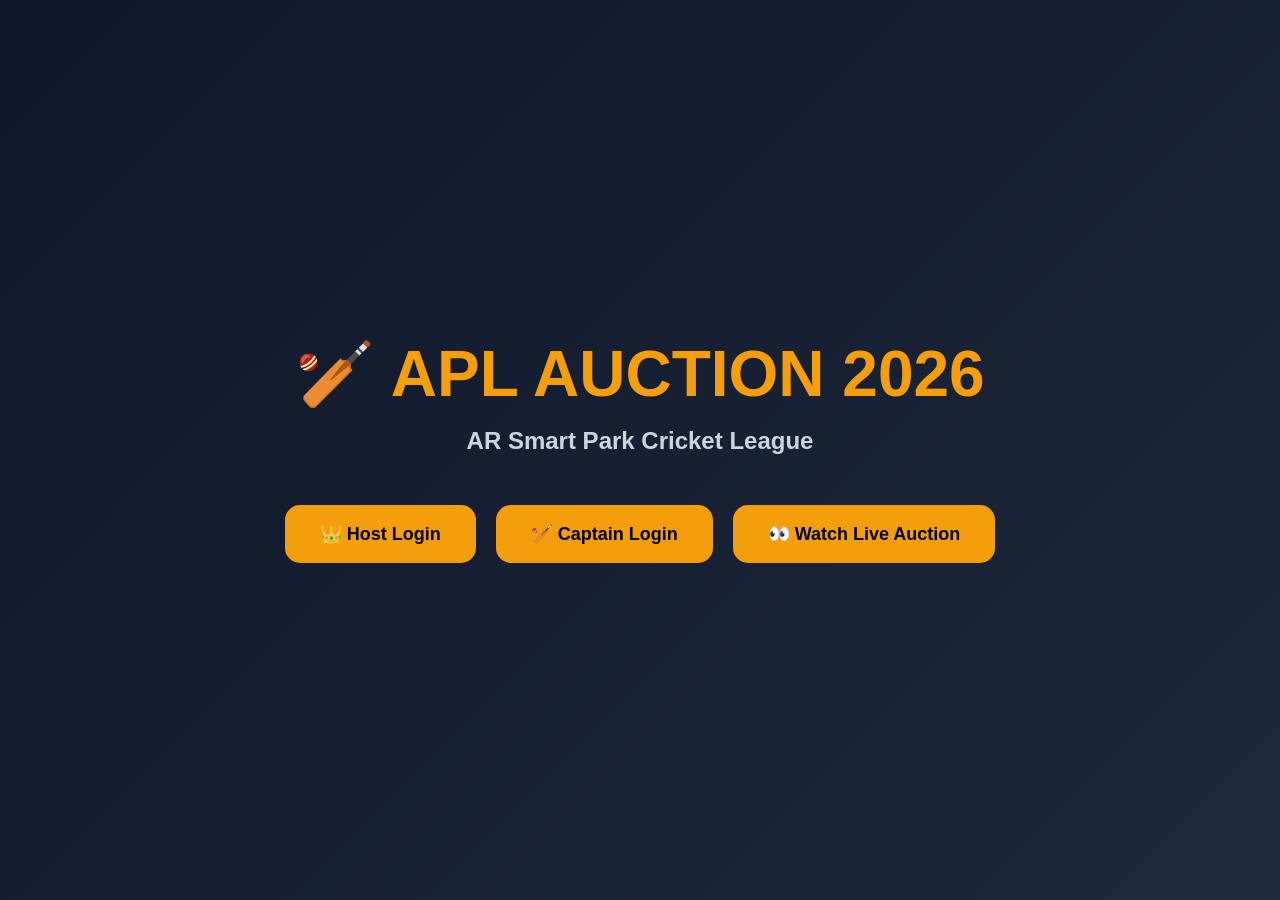
<file: index.html>
<!DOCTYPE html>
<html>
<head>
    <title>APL Auction 2026</title>
    <link rel="stylesheet" href="css/style.css">
</head>

<body>

    <div class="hero">

        <h1>🏏 APL AUCTION 2026</h1>
        <h2>AR Smart Park Cricket League</h2>

        <div class="buttons">

            <button onclick="location.href='host.html'">
                👑 Host Login
            </button>

            <button onclick="alert('Captain Login Coming Soon')">
                🏏 Captain Login
            </button>

            <button onclick="alert('Live Auction Viewer Coming Soon')">
                👀 Watch Live Auction
            </button>

        </div>

    </div>

</body>
</html>
</file>
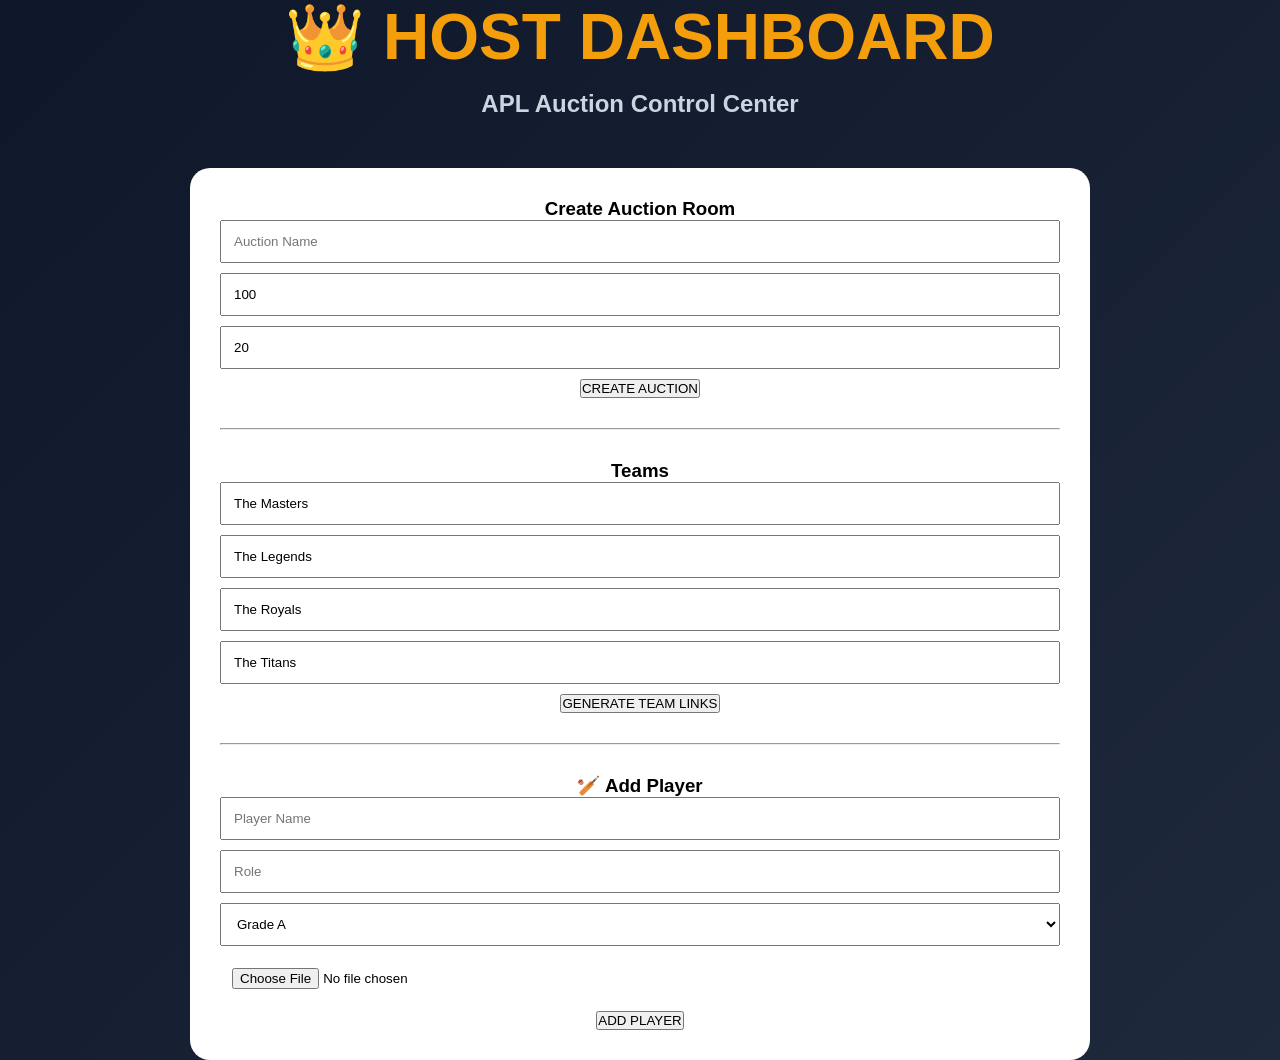
<file: host.html>
<!DOCTYPE html>
<html>
<head>
    <title>APL Host Dashboard</title>
    <link rel="stylesheet" href="css/style.css">
</head>

<body>

<div class="hero">

    <h1>👑 HOST DASHBOARD</h1>
    <h2>APL Auction Control Center</h2>

    <div style="background:white;color:black;padding:30px;border-radius:20px;max-width:900px;margin:auto;">

        <h3>Create Auction Room</h3>

        <input type="text" id="auctionName" placeholder="Auction Name"
        style="width:100%;padding:12px;margin-bottom:10px;">

        <input type="number" id="purse" value="100"
        style="width:100%;padding:12px;margin-bottom:10px;">

        <input type="number" id="timer" value="20"
        style="width:100%;padding:12px;margin-bottom:10px;">

        <button onclick="createAuction()">CREATE AUCTION</button>

        <div id="result"></div>

        <hr style="margin:30px 0;">

        <h3>Teams</h3>

        <input type="text" id="team1" value="The Masters"
        style="width:100%;padding:12px;margin-bottom:10px;">

        <input type="text" id="team2" value="The Legends"
        style="width:100%;padding:12px;margin-bottom:10px;">

        <input type="text" id="team3" value="The Royals"
        style="width:100%;padding:12px;margin-bottom:10px;">

        <input type="text" id="team4" value="The Titans"
        style="width:100%;padding:12px;margin-bottom:10px;">

        <button onclick="generateLinks()">GENERATE TEAM LINKS</button>

        <div id="links"></div>

        <hr style="margin:30px 0;">

        <h3>🏏 Add Player</h3>

        <input type="text" id="playerName" placeholder="Player Name"
        style="width:100%;padding:12px;margin-bottom:10px;">

        <input type="text" id="playerRole" placeholder="Role"
        style="width:100%;padding:12px;margin-bottom:10px;">

        <select id="playerGrade"
        style="width:100%;padding:12px;margin-bottom:10px;">
            <option value="A">Grade A</option>
            <option value="B">Grade B</option>
            <option value="C">Grade C</option>
        </select>

        <!-- IMAGE UPLOAD -->
        <input type="file" id="playerPhoto" accept="image/*"
        style="width:100%;padding:12px;margin-bottom:10px;">

        <button onclick="addPlayer()">ADD PLAYER</button>

        <div id="playerList"></div>

    </div>
</div>

<script>

let currentRoomCode = "";
let players = [];

function createAuction(){

    currentRoomCode = "APL" + Math.floor(Math.random()*10000);

    document.getElementById("result").innerHTML =
    `<h2>✅ Auction Created</h2>
    <p><b>Room Code:</b> ${currentRoomCode}</p>`;
}

function generateLinks(){

    if(currentRoomCode === ""){
        alert("Create auction first");
        return;
    }

    document.getElementById("links").innerHTML = `
    <h3>Captain Links</h3>

    The Masters:
    captain.html?team=masters&room=${currentRoomCode}<br><br>

    The Legends:
    captain.html?team=legends&room=${currentRoomCode}<br><br>

    The Royals:
    captain.html?team=royals&room=${currentRoomCode}<br><br>

    The Titans:
    captain.html?team=titans&room=${currentRoomCode}
    `;
}

function addPlayer(){

    let name = document.getElementById("playerName").value;
    let role = document.getElementById("playerRole").value;
    let grade = document.getElementById("playerGrade").value;

    let file = document.getElementById("playerPhoto").files[0];

    let photoURL = "";

    if(file){
        photoURL = URL.createObjectURL(file);
    }

    let basePrice = 50;

    if(grade === "B") basePrice = 30;
    if(grade === "C") basePrice = 20;

    players.push({
        name,
        role,
        grade,
        basePrice,
        photoURL
    });

    renderPlayers();

    document.getElementById("playerName").value = "";
    document.getElementById("playerRole").value = "";
    document.getElementById("playerPhoto").value = "";
}

function renderPlayers(){

    let html = "<h3>Registered Players</h3>";

    players.forEach(p => {

        html += `
        <div style="border:1px solid #ddd;padding:10px;margin:10px;border-radius:10px;">

            <img src="${p.photoURL}"
            width="100"
            height="100"
            style="border-radius:10px;object-fit:cover;">

            <br><b>${p.name}</b>
            <br>${p.role}
            <br>Grade ${p.grade}
            <br>₹${p.basePrice}L

        </div>
        `;
    });

    document.getElementById("playerList").innerHTML = html;
}

</script>

</body>
</html>
</file>
<file: css/style.css>
*{
    margin:0;
    padding:0;
    box-sizing:border-box;
    font-family:Arial, Helvetica, sans-serif;
}

body{
    background:linear-gradient(135deg,#0f172a,#1e293b);
    min-height:100vh;
    display:flex;
    justify-content:center;
    align-items:center;
    color:white;
}

.hero{
    text-align:center;
    width:90%;
    max-width:900px;
}

.hero h1{
    font-size:4rem;
    margin-bottom:15px;
    color:#f59e0b;
}

.hero h2{
    color:#cbd5e1;
    margin-bottom:50px;
}

.buttons{
    display:flex;
    flex-wrap:wrap;
    gap:20px;
    justify-content:center;
}

.buttons button{
    padding:18px 35px;
    border:none;
    border-radius:15px;
    cursor:pointer;
    font-size:18px;
    font-weight:bold;
    background:#f59e0b;
    color:black;
    transition:0.3s;
}

.buttons button:hover{
    transform:translateY(-5px);
    box-shadow:0 10px 25px rgba(245,158,11,0.4);
}
</file>
